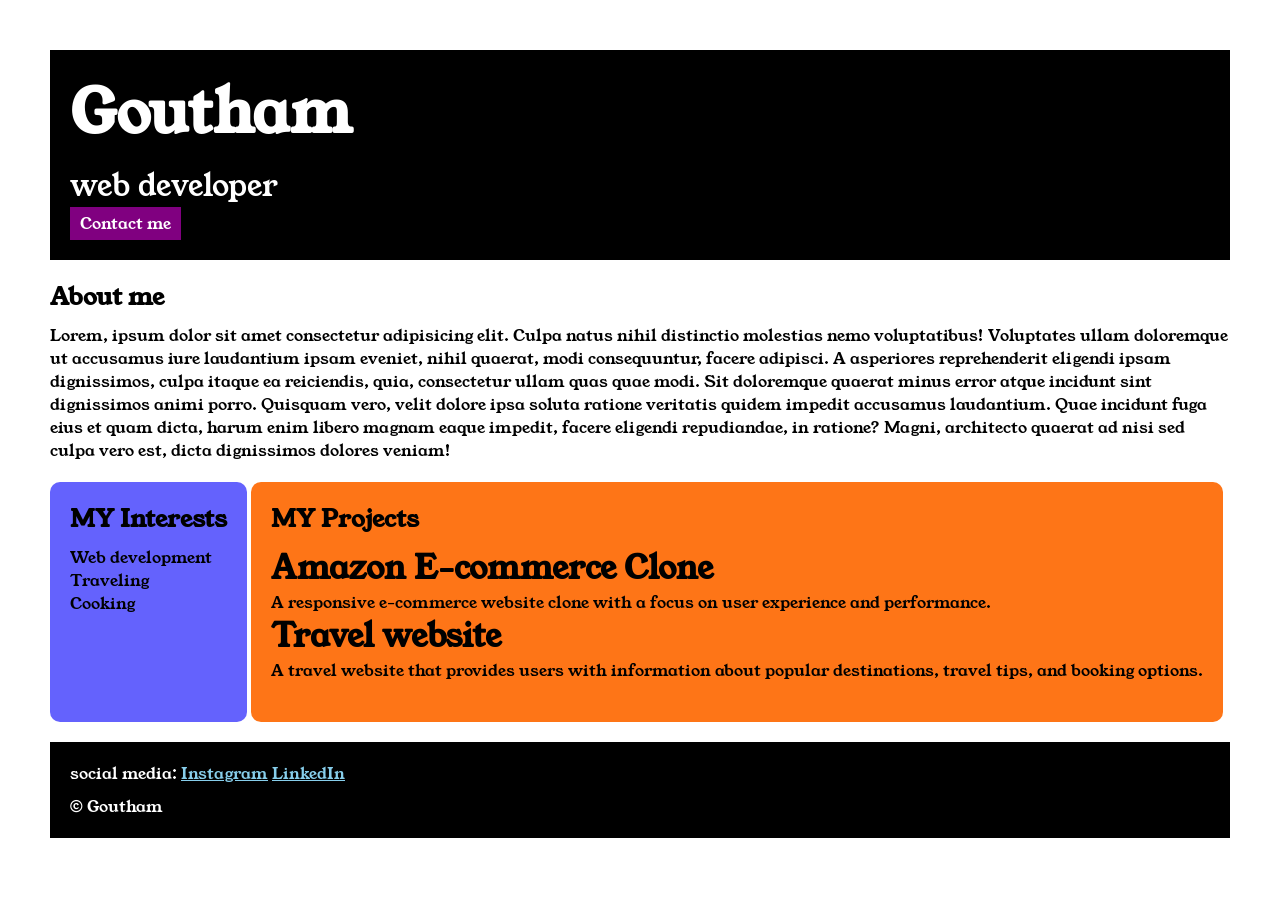
<file: index.html>
<!DOCTYPE html>
<html lang="en">
<head>
    <title>Portfolio</title>
    <link rel="stylesheet" href="style.css">
    <link rel="preconnect" href="https://fonts.googleapis.com">
<link rel="preconnect" href="https://fonts.gstatic.com" crossorigin>
<link href="https://fonts.googleapis.com/css2?family=Young+Serif&display=swap" rel="stylesheet">
</head>
<body>
     <div class="container">

     <div class="section-one">
        <h1 class="section-one__name">Goutham</h1>
        <p class="section-one__role">web developer</p>
        <a class="section-one__contact" href="contact.html">Contact me</a>
    </div>
<div class="section-two">
<h2 class="section-two__title">About me</h2>

    <p class="section-two__desc">Lorem, ipsum dolor sit amet consectetur adipisicing elit. Culpa natus nihil distinctio molestias nemo voluptatibus! Voluptates ullam doloremque ut accusamus iure laudantium ipsam eveniet, nihil quaerat, modi consequuntur, facere adipisci. A asperiores reprehenderit eligendi ipsam dignissimos, culpa itaque ea reiciendis, quia, consectetur ullam quas quae modi. Sit doloremque quaerat minus error atque incidunt sint dignissimos animi porro. Quisquam vero, velit dolore ipsa soluta ratione veritatis quidem impedit accusamus laudantium. Quae incidunt fuga eius et quam dicta, harum enim libero magnam eaque impedit, facere eligendi repudiandae, in ratione? Magni, architecto quaerat ad nisi sed culpa vero est, dicta dignissimos dolores veniam!
</p>
</div>
<div class="section-three">
    <h2 class="section-three__title">MY Interests</h2>
    <ul class="section-three__desc">
        <li >Web development</li>
        <li >Traveling</li>
        <li >Cooking</li>
    </ul>
</div>
</ul>

<div class="section-four">
<h2 class="section-four__title"> MY Projects</h2>
<ul class ="section-four__desc">
    <li>
        <h1 >Amazon E-commerce Clone</h1>
        <p >A responsive e-commerce website clone with a focus on user experience and performance.</p>
    </li>
    
<ul>
    <li><h1 >Travel website</h1>
        <p>A travel website that provides users with information about popular destinations, travel tips, and booking options.</p>
    </li>
    </ul>
</div>


<div class="section-five">
<p class="section-five__title">social media:
    <a href="https://www.instagram.com" target="_blank">Instagram</a>
    <a  href="https://www.linkedin.com" target="_blank">LinkedIn</a>
</p>

<p class="section-five__desc">&copy; Goutham</p>

</div>


</div>
</body>
</html>
</file>
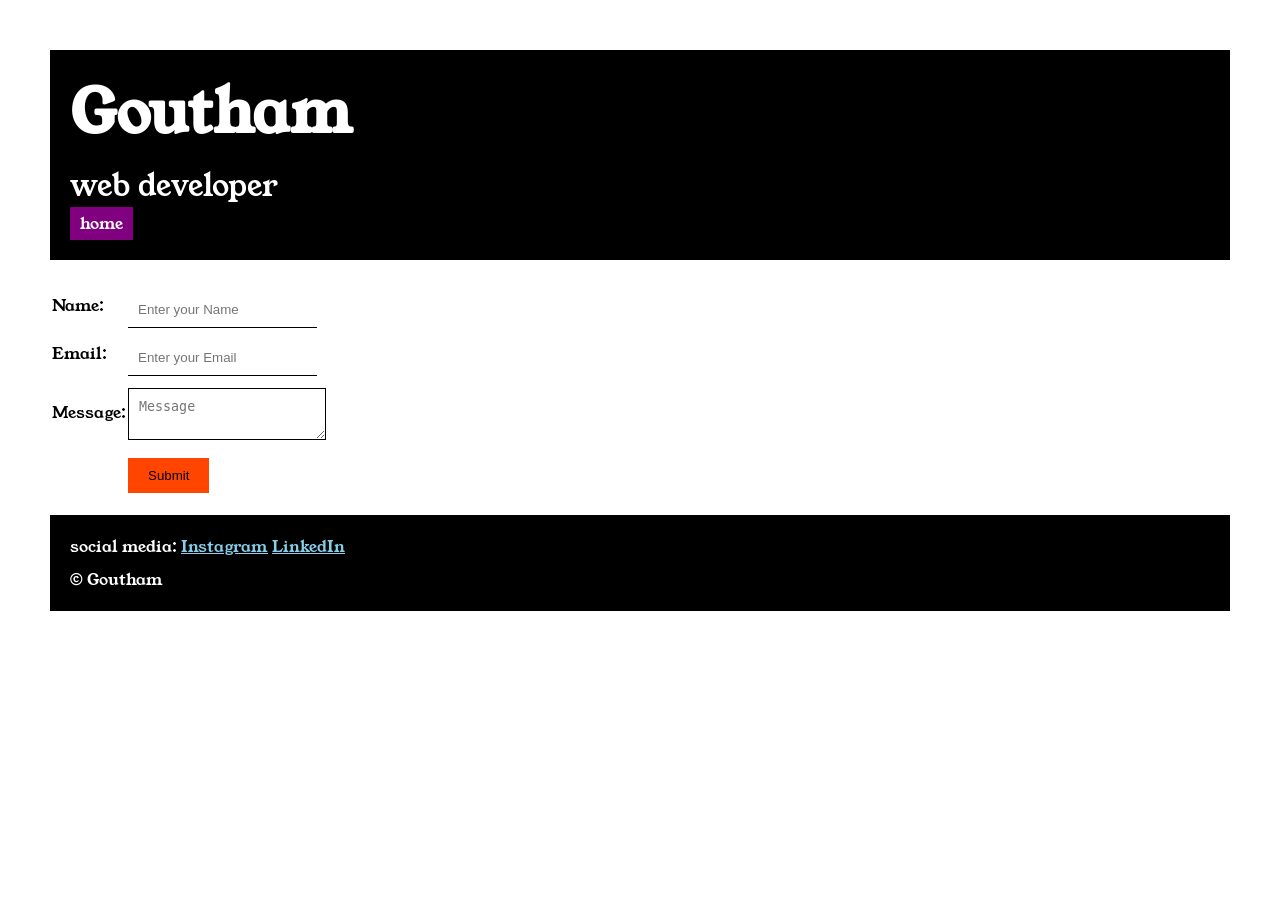
<file: contact.html>
<!DOCTYPE html>
<html lang="en">
<head>
    <meta charset="UTF-8">
    <meta name="viewport" content="width=device-width, initial-scale=1.0">
    <title>contact</title>
    <link rel="stylesheet" href="style.css">
    <link rel="preconnect" href="https://fonts.googleapis.com">
<link rel="preconnect" href="https://fonts.gstatic.com" crossorigin>
<link href="https://fonts.googleapis.com/css2?family=Young+Serif&display=swap" rel="stylesheet">
</head>
<body>
    <div class="container">
    <div class="section-one">
        <h1 class="section-one__name">Goutham</h1>
        <p class="section-one__role">web developer</p>
        <a class="section-one__contact" href="index.html">home</a>
    </div>
<div class="contact-form">  

    <form>
    <table>
        <tr>
            <td>Name:</td>
            <td><input type="text" placeholder="Enter your Name" class="contact-form__input"></td>

        </tr>
        <tr>
            <td>Email:</td>
            <td><input type="email" placeholder="Enter your Email" class="contact-form__input"></td>
        </tr>
        <tr>
            <td>Message:</td>
            <td>
                <textarea placeholder="Message" class="contact-form__textarea"></textarea>
            </td>
        </tr>
        <tr>
            <td></td>
            <td><input type="submit" Class="contact-form__submit"></td>

        </tr>
    </table>
</div>


   <div class="section-five">
<p class="section-five__title">social media:
    <a href="https://www.instagram.com" target="_blank">Instagram</a>
    <a  href="https://www.linkedin.com" target="_blank">LinkedIn</a>
</p>

<p class="section-five__desc">&copy; Goutham</p>

</div>
</body>
</html>
</file>
<file: style.css>
*{
    margin: 0;
    padding: 0;
    
}
body{
    
  font-family: "Young Serif", serif;
  
}


.container{
  padding: 50px;
}
.section-one{
  background-color:  black;
  color:  white;
  padding: 20px;
}

.section-one__contact{
  background-color: purple;
  color: white;
  text-decoration: none;
  padding-bottom: 5px;
  padding-left: 10px;
  padding-right: 10px;
  padding-top: 5px;
  display: inline-block;
  margin top: 10px;
}

.section-one__name{
  font-size: 60px;
}

.section-one__role{
  font-size: 30px;
  margin-top: 10px;
}

.section-two, .section-three, .section-four,.section-five{
  margin-top: 20px;
}

.section-two__desc, .section-three__desc, .section-four__desc,.section-five__desc{
  
  margin-top: 10px;
}

.section-five{
  background-color: black;
  color: white;
  padding: 20px;
}

.section-five__title a{
  color: skyblue
}

.section-three li,.section-four li{
  list-style: none ;
}

.section-three{
  background-color: #6462FD;
  color: black;
  padding: 20px;
  display: inline-block;
  height: 200px;
  border-radius: 10px;
  vertical-align: top;

}

.section-four{
  background-color: #FE7517;
  color: black;
  padding: 20px;
  display: inline-block;
  height: 200px;
  border-radius: 10px;
  vertical-align: top;

}

.contact-form{
  margin-top: 20px;
}

.contact-form__input,.contact-form__textarea,.contact-form__submit{
  margin-top: 10px;
}

.contact-form__input{
  padding: 10px;
  border: none;
  border-bottom: solid black 1px;

}

.contact-form__textarea{
  padding: 10px;
  border: none;
  border: solid black 1px;
  
}

.contact-form__submit{
  padding-top: 10px;
  padding-bottom: 10px;
  padding-left: 20px;
  padding-right: 20px;
  background-color: orangered;
  color: black;
  border: none;

}
</file>
